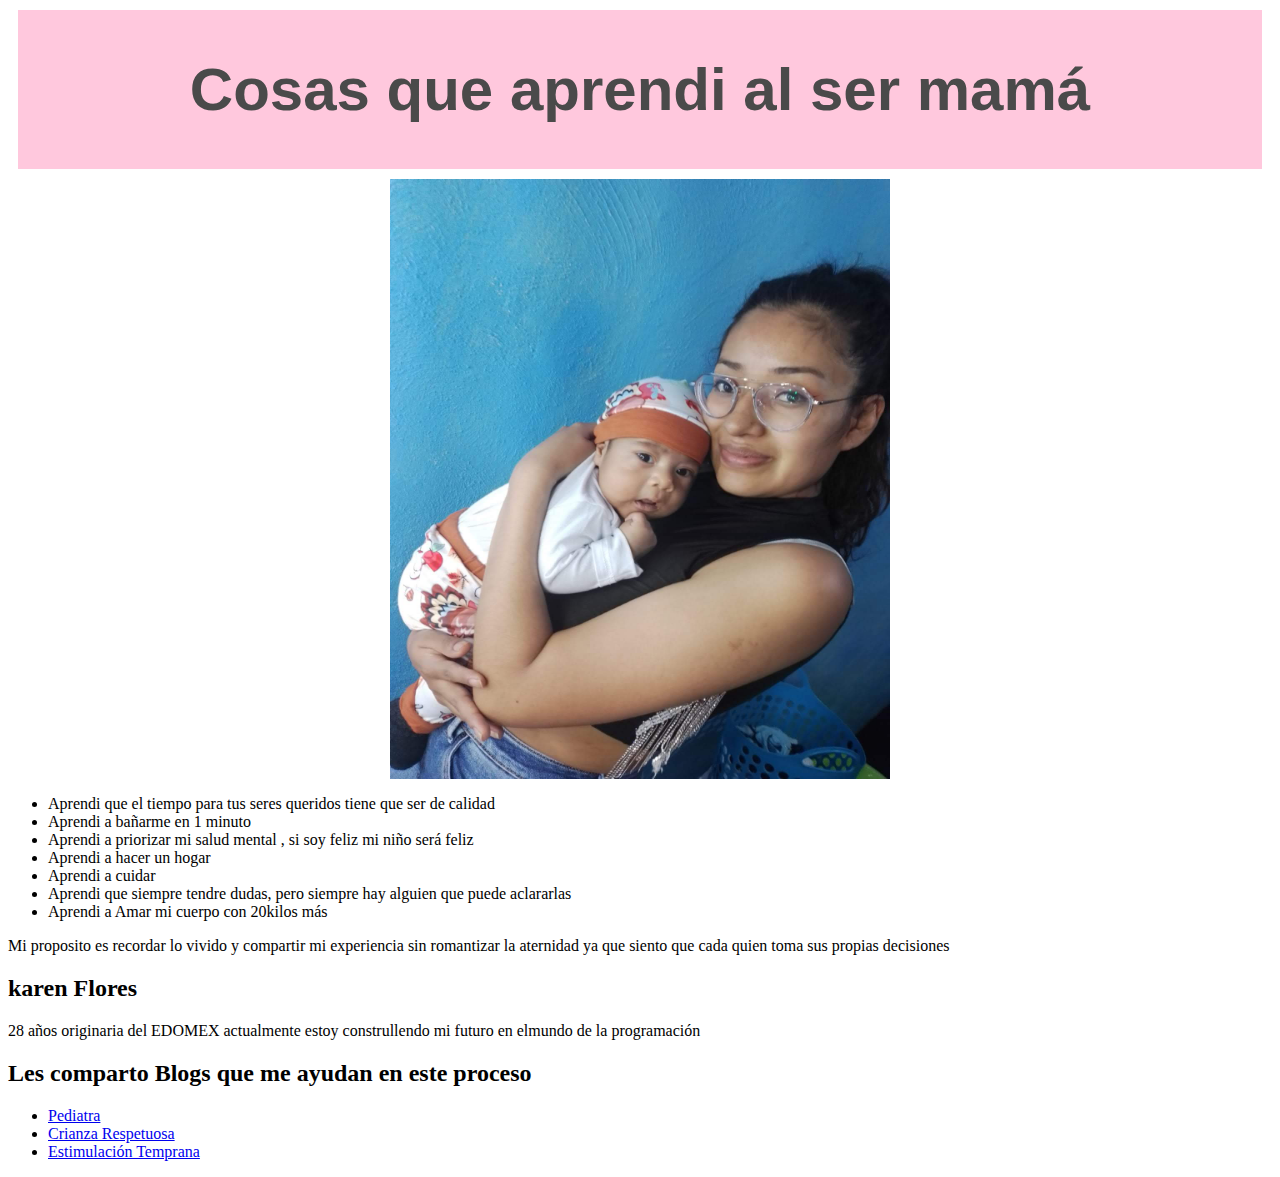
<file: index.html>
<!DOCTYPE html>
<html lang="en">

<head>
    <meta charset="UTF-8">
    <meta name="viewport" content="width=device-width, initial-scale=1.0">
    <link rel="stylesheet" href="style.css">
    <title>Mi maternidad</title>
</head>

<body>
    <header>
        <h1>Cosas que aprendi al ser mamá</h1>
        
    </header>
        <img src="img/adndydemeses.jpg" alt="imagen de Ander y yo poniendo el arbol de navida " width="500" height="600">
   
    <main>
        <ul>
            <li>Aprendi que el tiempo para tus seres queridos tiene que ser de calidad</li>
            <li>Aprendi a bañarme en 1 minuto</li>
            <li>Aprendi a priorizar mi salud mental , si soy feliz mi niño será feliz</li>
            <li>Aprendi a hacer un hogar</li>
            <li>Aprendi a cuidar </li>
            <li>Aprendi que siempre tendre dudas, pero siempre hay alguien que puede aclararlas</li>
            <li>Aprendi a Amar mi cuerpo con 20kilos más</li>

        </ul>
    </main>
    <seccion>
        <p> Mi proposito es recordar lo vivido y compartir mi experiencia sin romantizar la aternidad ya que siento que
            cada
            quien toma sus propias decisiones</p>
    </seccion>
    
    <section>
        <h2>karen Flores</h2>
        <p>28 años originaria del EDOMEX actualmente estoy construllendo mi futuro en elmundo de la programación </p>
    </section>
    <footer>
        <h2>Les comparto Blogs que me ayudan en este proceso</h2>
        <ul>
            <li><a href="https://www.facebook.com/share/1BGqL8pi2W/">Pediatra</a></li>
            <li><a href="https://www.crianzarespetuosa.com/">Crianza Respetuosa</a></li>
            <li><a
                    href="https://www.schoolandcollegelistings.com/MX/Ecatepec-De/824457354350166/Centro-de-Estimulaci%C3%B3n-Temprana-%22La-Pulguita%22#google_vignette">Estimulación
                    Temprana</a></li>
        </ul>
    </footer>
</body>
</file>
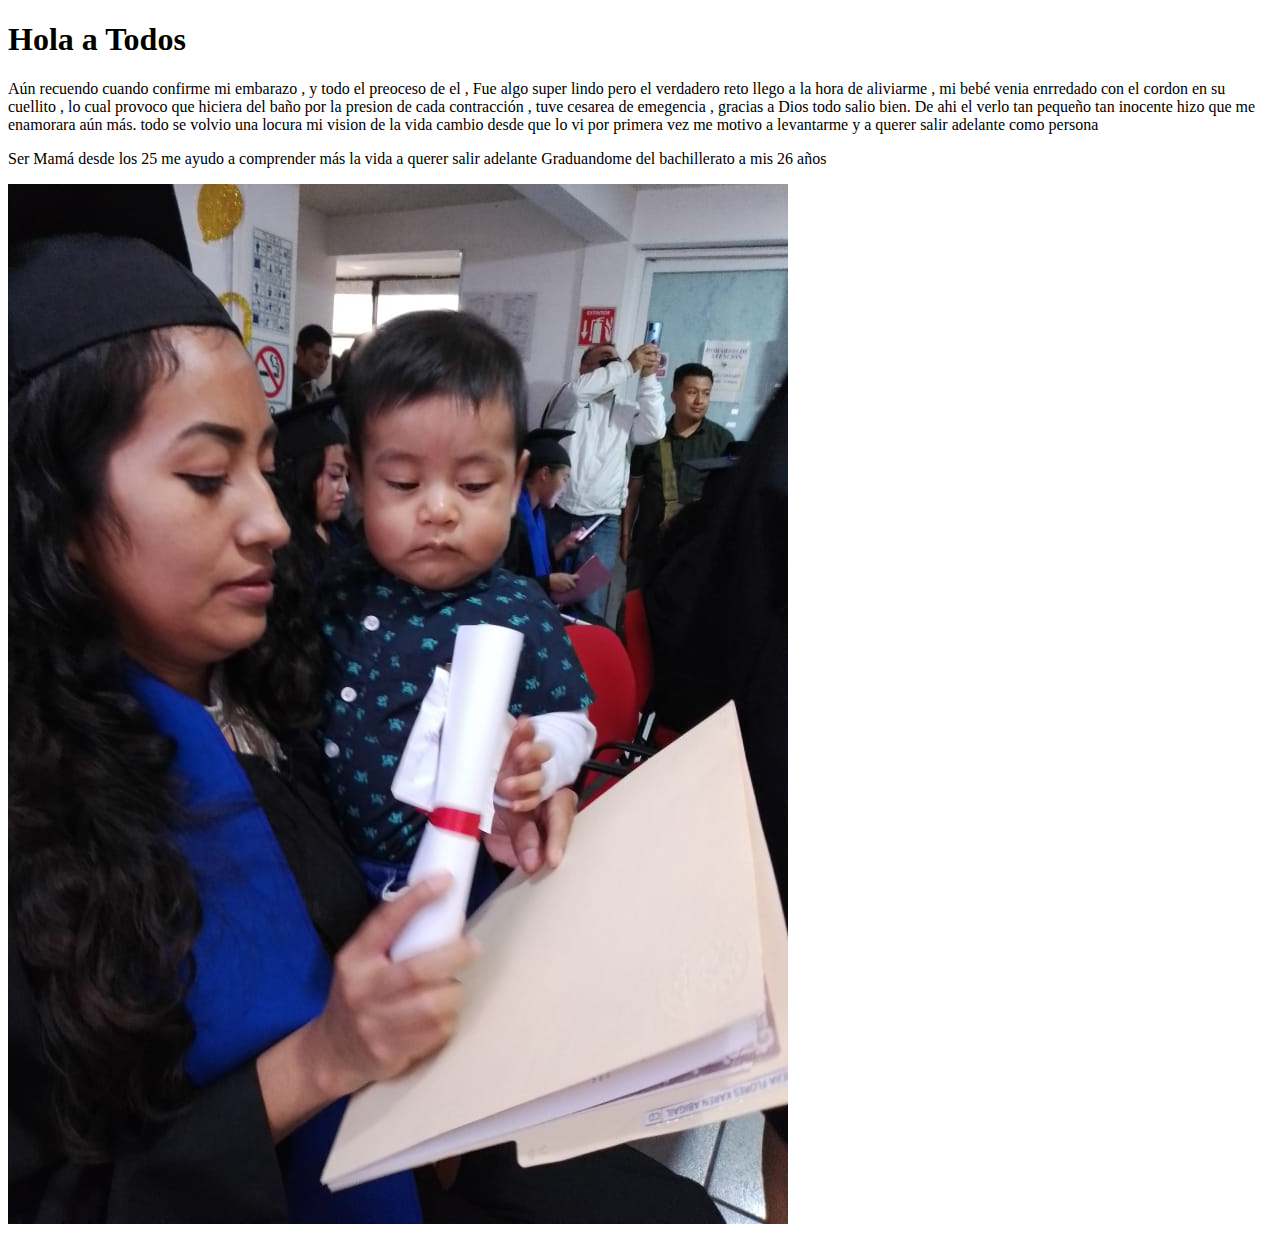
<file: experiencia.html>
<!DOCTYPE html>
<html lang="en">
<head>
    <meta charset="UTF-8">
    <meta name="viewport" content="width=device-width, initial-scale=1.0">
    <title>Experiencia</title>
</head>
<body>
    <article>
        <h1>Hola a Todos</h1>
        <p>Aún recuendo cuando confirme mi embarazo , y todo el preoceso de el , Fue algo super lindo pero el verdadero
            reto
            llego a la hora de aliviarme , mi bebé venia enrredado con el cordon en su cuellito , lo cual provoco que
            hiciera del baño por la presion de cada contracción , tuve cesarea de emegencia , gracias a Dios todo salio
            bien. De ahi el verlo tan pequeño tan inocente hizo que me enamorara aún más. todo se volvio una locura mi
            vision de la vida cambio desde que lo vi por primera vez me motivo a levantarme y a querer salir adelante
            como
            persona</p>
    </article>
    <article>
        <p>Ser Mamá desde los 25 me ayudo a comprender más la vida a querer salir adelante Graduandome del bachillerato
            a
            mis 26 años</p>
        <img src="img/graduacion.jpg" alt="Graduacion de Kaen con su bebé en brazos">
    </article>
    
</body>
</html>
</file>
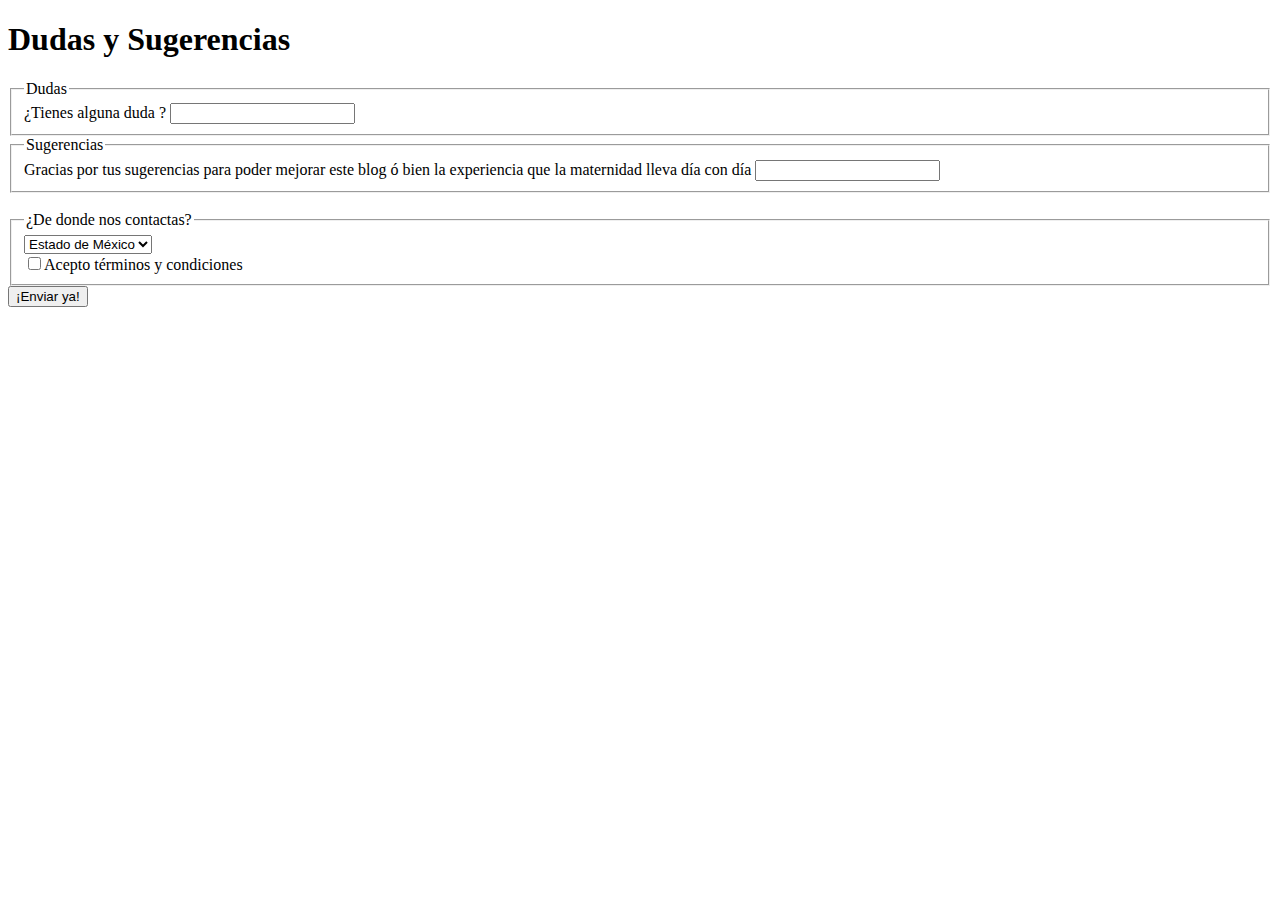
<file: formulario.html>
<!DOCTYPE html>
<html lang="en">

<head>
    <meta charset="UTF-8">
    <meta name="viewport" content="width=device-width, initial-scale=1.0">
    <title>Formulario</title>
</head>

<body>
    <header>
        <h1> Dudas y Sugerencias </h1>
    </header>
    <main>
        <section>
            <form action="">
                <fieldset>
                    <legend> Dudas</legend>
                    <span>¿Tienes alguna duda ?</span>
                    <input type="text">

                </fieldset>
                <fieldset>
                    <legend>Sugerencias</legend>
                    <span>Gracias por tus sugerencias para poder mejorar este blog ó bien la experiencia que la
                        maternidad lleva día con día</span>
                    <input type="text">
                </fieldset>
                <br>
                <fieldset>
                    <legend>¿De donde nos contactas?</legend>
                    <select name="Estados">
                        <option value="">Estado de México</option>
                        <option value="">San Luis Potosí</option>
                        <option value="">Colima</option>
                        <option value="">Guerrero</option>
                        <option value="">Queretaro</option>
                        <option value="">Hidalgo</option>
                        <option value="">Veracruz</option>
                        <option value="">Chiapas</option>
                        <option value="">Sonora</option>
                        <option value="">Monterrey</option>
                    </select>
                    <br>
                    <input type="checkbox" name="" id="" required>Acepto términos y condiciones
                </fieldset>
                <button>¡Enviar ya!</button>

            </form>
        </section>
    </main>
</body>

</html>
</file>
<file: style.css>
header{
    font-family: Impact, Haettenschweiler, 'Arial Narrow Bold', sans-serif;
    font-size: 30px;
    margin: 10px;
    padding: 5px;
    text-align: center;
    color:#4A4A4A;
    background-color: #FFC8DD;
}
img{
   display: block;
   margin: 0 auto;

}
</file>
